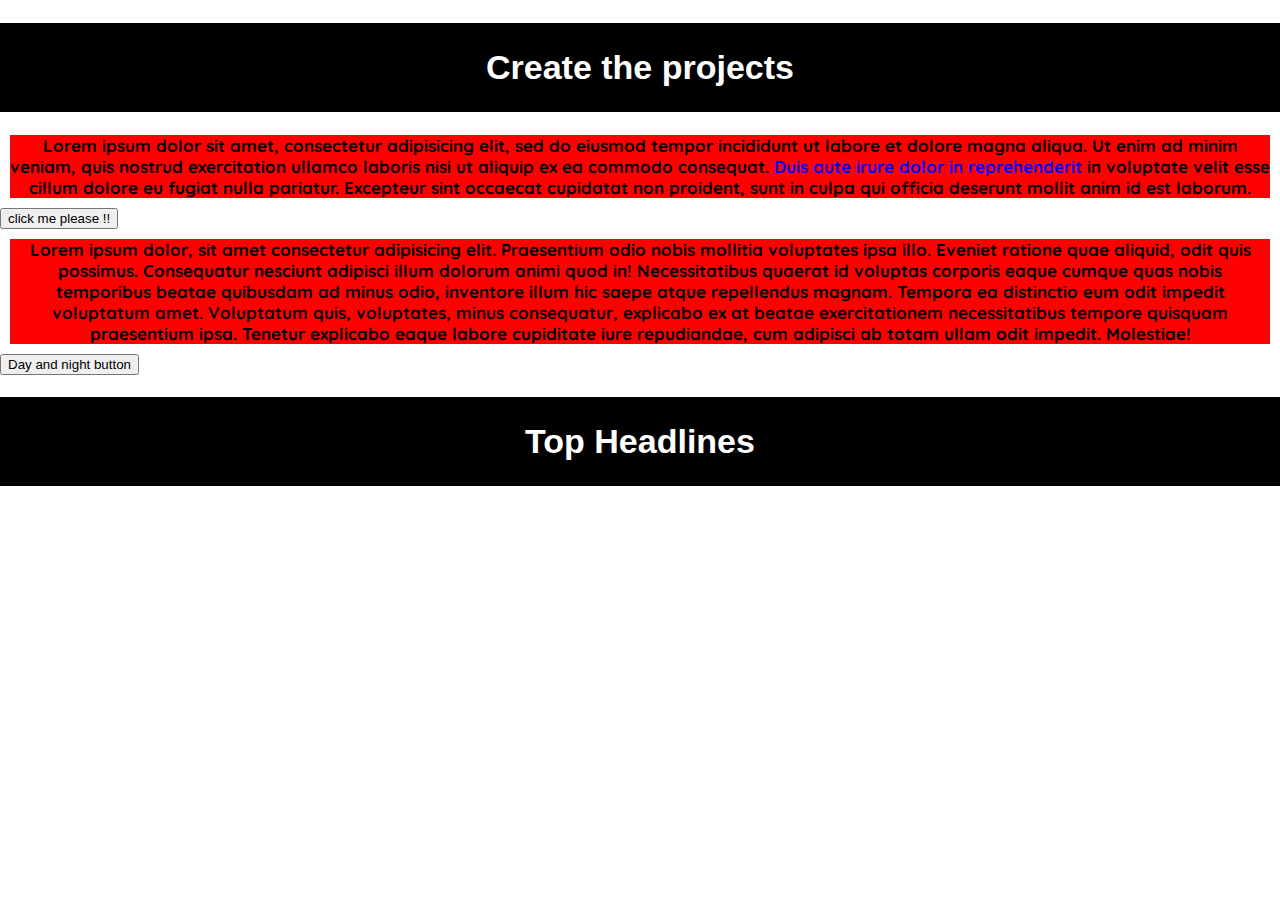
<file: index.html>
<!DOCTYPE html>
<html>
  <head>
    <meta charset="utf-8">
    <title>Projects</title>
    <link rel="stylesheet" href="style.css">
    <link href="https://fonts.googleapis.com/css2?family=Quicksand&display=swap" rel="stylesheet">
    <script src="https://code.jquery.com/jquery-3.6.0.min.js"></script>
  </head>
  <body>
    <h1 id= "heading">Create the projects</h1>
    <div class="heading2">
      <p>
        Lorem ipsum dolor sit amet, consectetur adipisicing elit, sed do eiusmod tempor incididunt ut
         labore et dolore magna aliqua.
          Ut enim ad minim veniam,
          quis nostrud exercitation ullamco
          laboris nisi ut aliquip ex ea commodo
          consequat.<span> Duis aute irure dolor in
          reprehenderit</span> in voluptate velit esse
           cillum dolore eu fugiat nulla pariatur.
            Excepteur sint occaecat cupidatat non
            proident, sunt in culpa qui officia
            deserunt mollit anim id est laborum.
      </p>
    </div>
    <button class="button">
      click me please !!
    </button>
    <p class="para1">Lorem ipsum dolor, sit amet consectetur adipisicing elit. Praesentium odio nobis mollitia voluptates ipsa illo. Eveniet ratione quae aliquid, odit quis possimus. Consequatur nesciunt adipisci illum dolorum animi quod in!
    Necessitatibus quaerat id voluptas corporis eaque cumque quas nobis temporibus beatae quibusdam ad minus odio, inventore illum hic saepe atque repellendus magnam. Tempora ea distinctio eum odit impedit voluptatum amet.
    Voluptatum quis, voluptates, minus consequatur, explicabo ex at beatae exercitationem necessitatibus tempore quisquam praesentium ipsa. Tenetur explicabo eaque labore cupiditate iure repudiandae, cum adipisci ab totam ullam odit impedit. Molestiae!</p>
    <button class="night">
      Day and night button
    </button>
    <h1>Top Headlines</h1>

    <div class="articles">
    
    </div>
    <script type="text/javascript">
    const key = "6af79b05fcf34562b68f9dbd7e59b08f"
    const url = `https://newsapi.org/v2/everything?q=apple&from=2021-06-24&to=2021-06-24&sortBy=popularity&apiKey=${key}`

    const recievedNews = (newsdata) => {
        const articlesDiv = document.querySelector(".articles")
        newsdata.articles.forEach((article) => {
          
          const div = document.createElement("div")
          div.className = "news"
          div.innerHTML = `
          <div class="a-box">
            <div class="img-container">
              <div class="img-inner">
                <div class="inner-skew">
                  <img src="${article.urlToImage}">
                </div>
              </div>
            </div>
            <div class="text-container">
              <h3>${article.title}</h3>
              <h6>${article.author}</h6>
              <div>
                
                ${article.description}
            </div>
            <form action="${article.url}">
              <input class="myButton" type="submit" value="Read about it" />
            </form>
          </div>`
          articlesDiv.appendChild(div)
          
        })
}


    fetch(url)
      .then(response => response.json())
      .then(recievedNews)


    </script>
  </body>
</html>
</file>
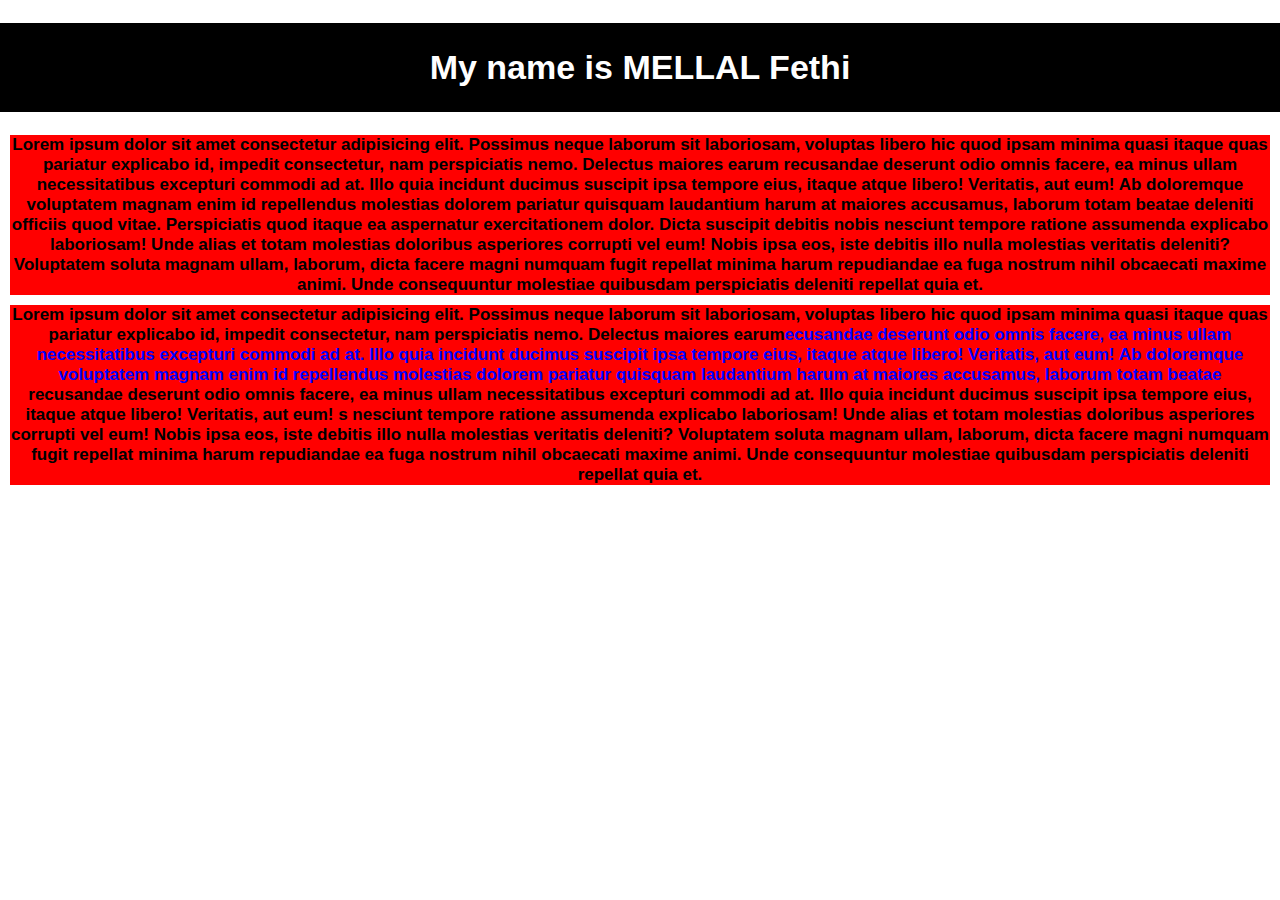
<file: nothing.html>
<!DOCTYPE html>
<html lang="en">

<head>
    <meta charset="UTF-8">
    <meta http-equiv="X-UA-Compatible" content="IE=edge">
    <link href="https://cdn.jsdelivr.net/npm/bootstrap@5.0.2/dist/css/bootstrap.min.css" rel="stylesheet"
        integrity="sha384-EVSTQN3/azprG1Anm3QDgpJLIm9Nao0Yz1ztcQTwFspd3yD65VohhpuuCOmLASjC" crossorigin="anonymous">
    <script src="https://code.jquery.com/jquery-3.6.0.min.js"></script>
    <meta name="viewport" content="width=device-width, initial-scale=1.0">
    <link rel="stylesheet" href="style.css">
    <title>Document</title>
</head>

<body>
    <center>
        <h1>My name is MELLAL Fethi</h1>
        <center>
            <p>
                Lorem ipsum dolor sit amet consectetur adipisicing elit. Possimus neque laborum sit laboriosam, voluptas
                libero hic quod ipsam minima quasi itaque quas pariatur explicabo id, impedit consectetur, nam
                perspiciatis nemo.
                Delectus maiores earum recusandae deserunt odio omnis facere, ea minus ullam necessitatibus excepturi
                commodi ad at. Illo quia incidunt ducimus suscipit ipsa tempore eius, itaque atque libero! Veritatis,
                aut eum!
                Ab doloremque voluptatem magnam enim id repellendus molestias dolorem pariatur quisquam laudantium harum
                at maiores accusamus, laborum totam beatae deleniti officiis quod vitae. Perspiciatis quod itaque ea
                aspernatur exercitationem dolor.
                Dicta suscipit debitis nobis nesciunt tempore ratione assumenda explicabo laboriosam! Unde alias et
                totam molestias doloribus asperiores corrupti vel eum! Nobis ipsa eos, iste debitis illo nulla molestias
                veritatis deleniti?
                Voluptatem soluta magnam ullam, laborum, dicta facere magni numquam fugit repellat minima harum
                repudiandae ea fuga nostrum nihil obcaecati maxime animi. Unde consequuntur molestiae quibusdam
                perspiciatis deleniti repellat quia et.
            </p>
            <p>
                Lorem ipsum dolor sit amet consectetur adipisicing elit. Possimus neque laborum sit laboriosam, voluptas
                libero hic quod ipsam minima quasi itaque quas pariatur explicabo id, impedit consectetur, nam
                perspiciatis nemo.
                Delectus maiores earum<span>ecusandae deserunt odio omnis facere, ea minus ullam necessitatibus
                    excepturi commodi ad at. Illo quia incidunt ducimus suscipit ipsa tempore eius, itaque atque libero!
                    Veritatis, aut eum!
                    Ab doloremque voluptatem magnam enim id repellendus molestias dolorem pariatur quisquam laudantium
                    harum at maiores accusamus, laborum totam beatae</span> recusandae deserunt odio omnis facere, ea
                minus ullam necessitatibus excepturi commodi ad at. Illo quia incidunt ducimus suscipit ipsa tempore
                eius, itaque atque libero! Veritatis, aut eum!
                s nesciunt tempore ratione assumenda explicabo laboriosam! Unde alias et totam molestias doloribus
                asperiores corrupti vel eum! Nobis ipsa eos, iste debitis illo nulla molestias veritatis deleniti?
                Voluptatem soluta magnam ullam, laborum, dicta facere magni numquam fugit repellat minima harum
                repudiandae ea fuga nostrum nihil obcaecati maxime animi. Unde consequuntur molestiae quibusdam
                perspiciatis deleniti repellat quia et.
            </p>
        </center>
    </center>

    <script src="/index.js">

    </script>
</body>

</html>
</file>
<file: style.css>
body{
  font-family: arial;
  font-size: 17px;
  box-sizing: border-box;
  padding: 0px;
  margin: 0px;
}
h1{
  background-color: #000;
  color: white;
  text-align: center;
  padding: 25px;
}
.heading2{
  text-align: center;
  font-family: cursive;

}
p{
  font-family: 'quicksand', sans-serif;
  margin: 10px;
  text-align: center;
  font-weight: bold;
}
.articles {
	display: flex;
	flex-wrap: wrap;
	
}

.news {
	width: 300px;
	margin: 5px;
	padding: 10px;
	border: 1px solid lightgrey;
}

img {
	max-width: 300px;
}

.a-box {
  display: inline-block;
  width: 240px;
  text-align: center;
}

.img-container {
    height: 230px;
    width: 200px;
    overflow: hidden;
    border-radius: 0px 0px 20px 20px;
    display: inline-block;
}

.img-container img {
    transform: skew(0deg, -13deg);
    height: 250px;
    margin: -35px 0px 0px -70px;
}

.inner-skew {
    display: inline-block;
    border-radius: 20px;
    overflow: hidden;
    padding: 0px;
    transform: skew(0deg, 13deg);
    font-size: 0px;
    margin: 30px 0px 0px 0px;
    background: #c8c2c2;
    height: 250px;
    width: 200px;
}

.text-container {
  box-shadow: 0px 0px 10px 0px rgba(0,0,0,0.2);
  padding: 120px 20px 20px 20px;
  border-radius: 20px;
  background: #fff;
  margin: -120px 0px 0px 0px;
  line-height: 19px;
  font-size: 14px;
}

.text-container h3 {
  margin: 20px 0px 10px 0px;
  color: #04bcff;
  font-size: 18px;
}

h6{
  text-align: center;
  font-weight: bold;
  font-size: 25px;
}
.myButton {
	box-shadow: 0px 10px 14px -7px #276873;
	background:linear-gradient(to bottom, #599bb3 5%, #408c99 100%);
	background-color:#599bb3;
	border-radius:8px;
	display:inline-block;
	cursor:pointer;
	color:#ffffff;
	font-family:Arial;
	font-size:20px;
	font-weight:bold;
	padding:13px 32px;
	text-decoration:none;
	text-shadow:0px 1px 0px #3d768a;
}
.myButton:hover {
	background:linear-gradient(to bottom, #408c99 5%, #599bb3 100%);
	background-color:#408c99;
}
.myButton:active {
	position:relative;
	top:1px;
}
/* This styles for the nothing.html file */

p{
  background-color:red;
}
h1{
  background-color:black;
}
span{
  color:blue;
}
</file>
